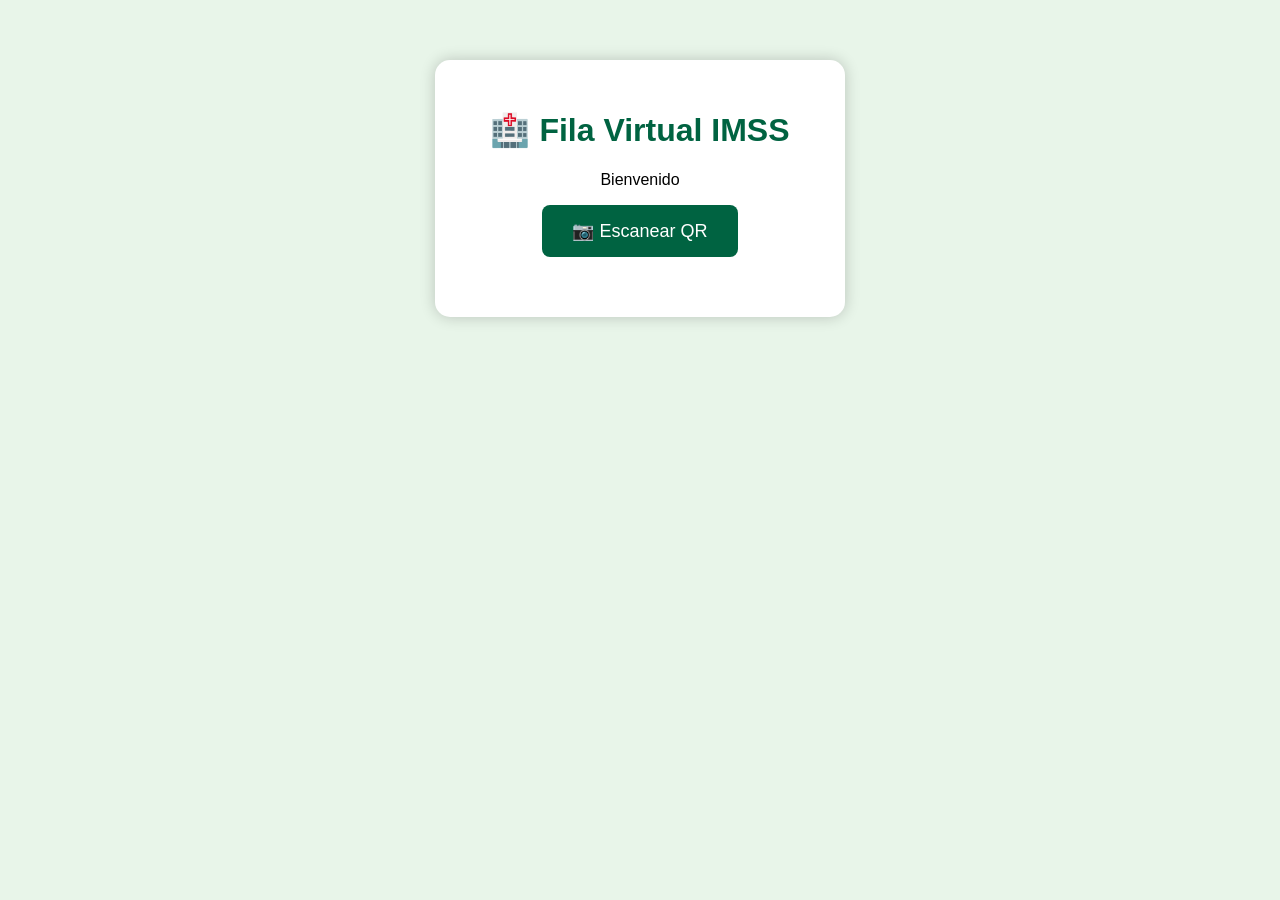
<file: index.html>
<!DOCTYPE html>
<html lang="es">
<head>
    <meta charset="UTF-8">
    <meta name="viewport" content="width=device-width, initial-scale=1.0">
    <title>Fila Virtual IMSS</title>

    <link rel="stylesheet" href="style.css">
</head>

<body>

<div class="contenedor">

    <h1>🏥 Fila Virtual IMSS</h1>

    <p>Bienvenido</p>

    <button id="btnEscanear">
        📷 Escanear QR
    </button>

    <div id="resultado"></div>

</div>

<script src="script.js"></script>

</body>
</html>
</file>
<file: style.css>
body{

    margin:0;
    font-family:Arial, Helvetica, sans-serif;
    background:#e8f5e9;

}

.contenedor{

    width:350px;
    margin:60px auto;
    text-align:center;
    background:white;
    padding:30px;
    border-radius:15px;
    box-shadow:0 0 15px rgba(0,0,0,.2);

}

h1{

    color:#006341;

}

button{

    background:#006341;
    color:white;
    border:none;
    padding:15px 30px;
    font-size:18px;
    border-radius:8px;
    cursor:pointer;

}

button:hover{

    background:#0b8a5b;

}

#resultado{

    margin-top:30px;
    font-size:20px;

}
</file>
